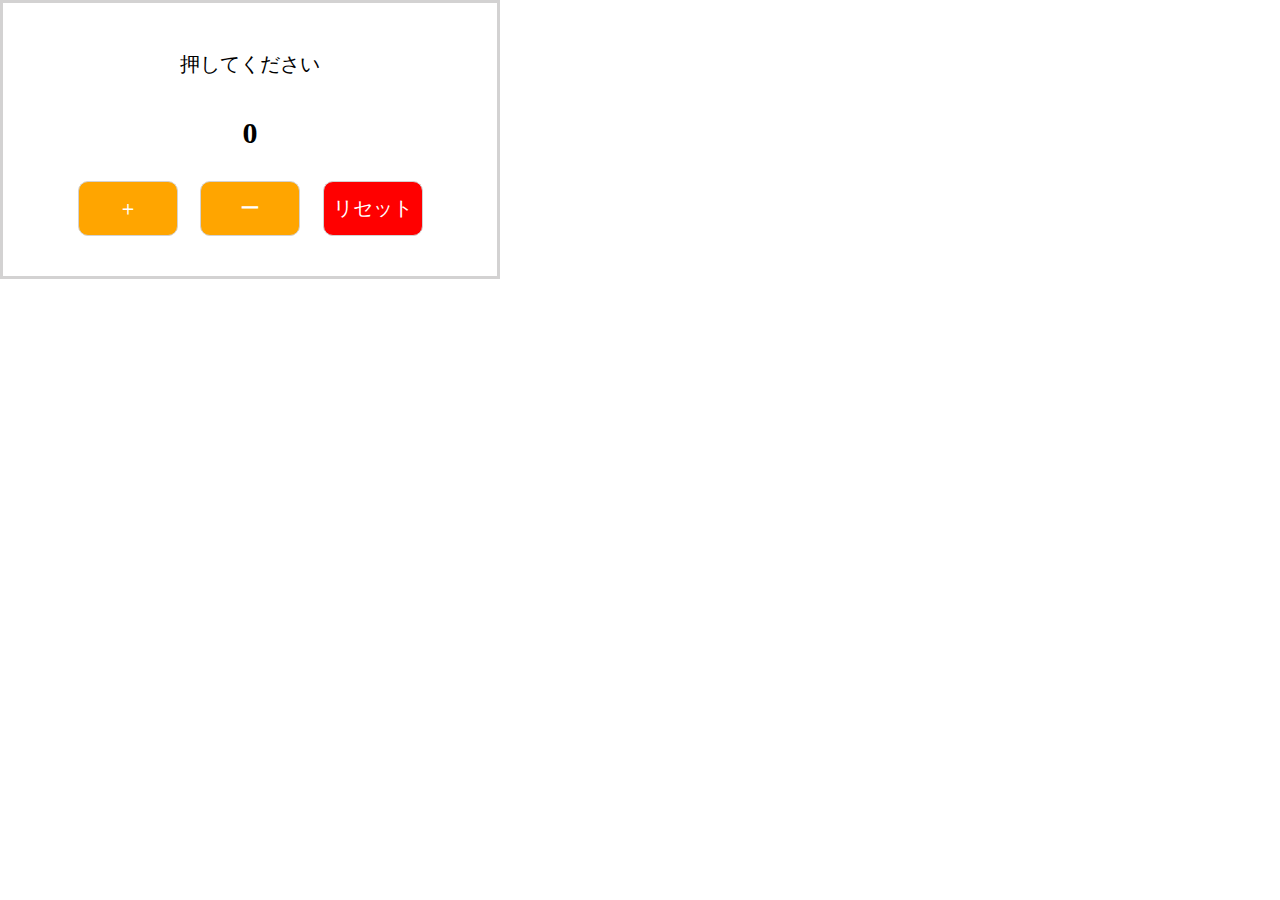
<file: 20250218_kadai/index.html>
<!DOCTYPE html>
<html lang="ja">
  <head>
    <meta charset="UTF-8" />
    <meta name="viewport" content="width=device-width, initial-scale=1.0" />
    <meta name="description" content="" />
    <title>20250218課題_カウンター</title>

    <link rel="stylesheet" href="css/reset.css" />
    <link rel="stylesheet" href="css/style.css" />
  </head>
  <!-- ページ内リンクをつけたい時は、id -->
  <body>
    <div class="box">
      <h1>押してください</h1>
      <div id="counter">0</div>
      <button id="increase">＋</button>
      <button id="decrease">ー</button>
      <button id="reset">リセット</button>
    </div>

    <script src="js/main.js"></script>
  </body>
</html>
</file>
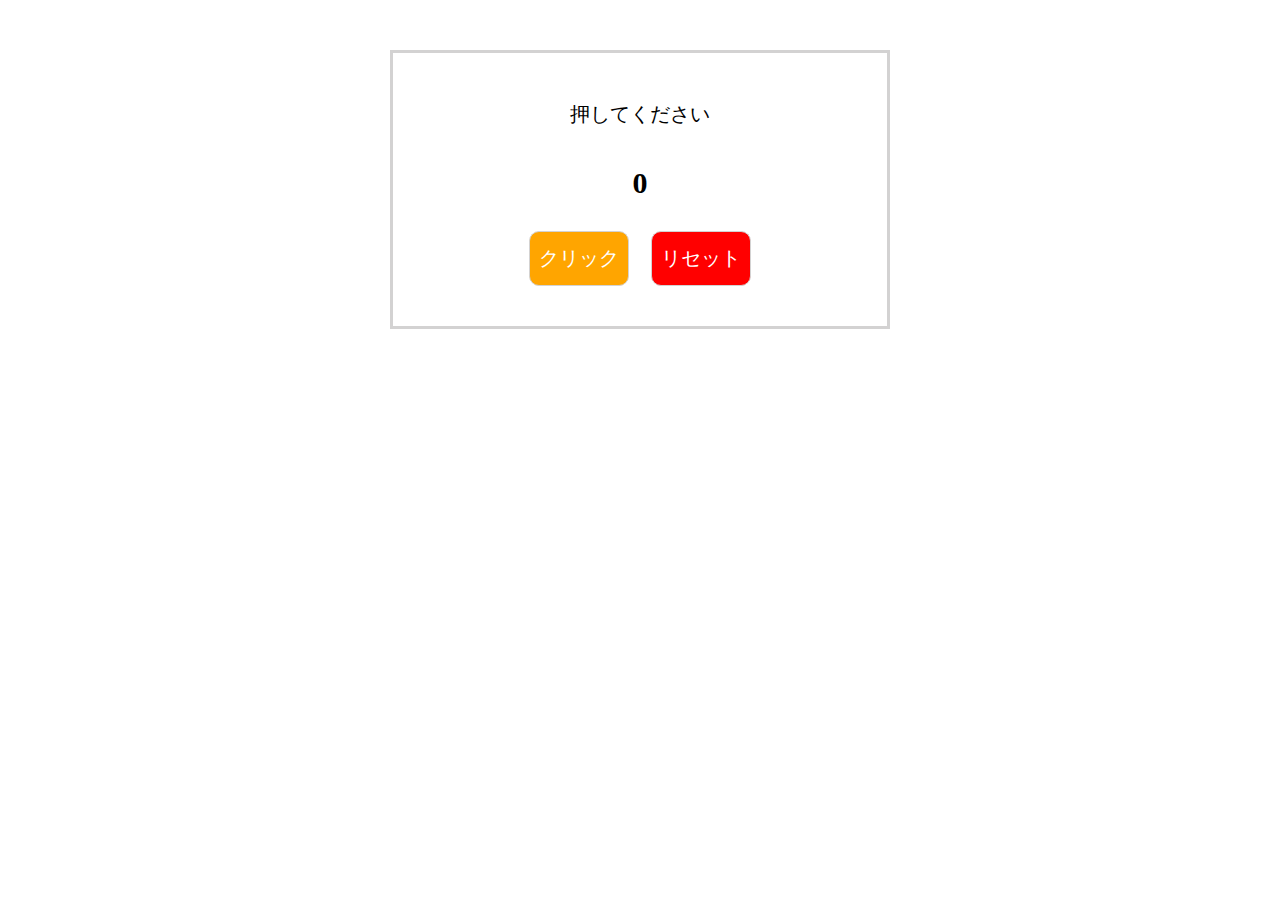
<file: 20250218_kadai_2/index.html>
<!DOCTYPE html>
<html lang="ja">
  <head>
    <meta charset="UTF-8" />
    <meta name="viewport" content="width=device-width, initial-scale=1.0" />
    <meta name="description" content="" />
    <title>20250218課題_2</title>

    <link rel="stylesheet" href="css/reset.css" />
    <link rel="stylesheet" href="css/style.css" />
  </head>
  <!-- ページ内リンクをつけたい時は、id -->
  <body>
    <div class="box">
      <h1 id="text">押してください</h1>
      <div id="counter">0</div>
      <button id="increase">クリック</button>
      <button id="reset">リセット</button>
    </div>

    <script src="js/main.js"></script>
  </body>
</html>
</file>
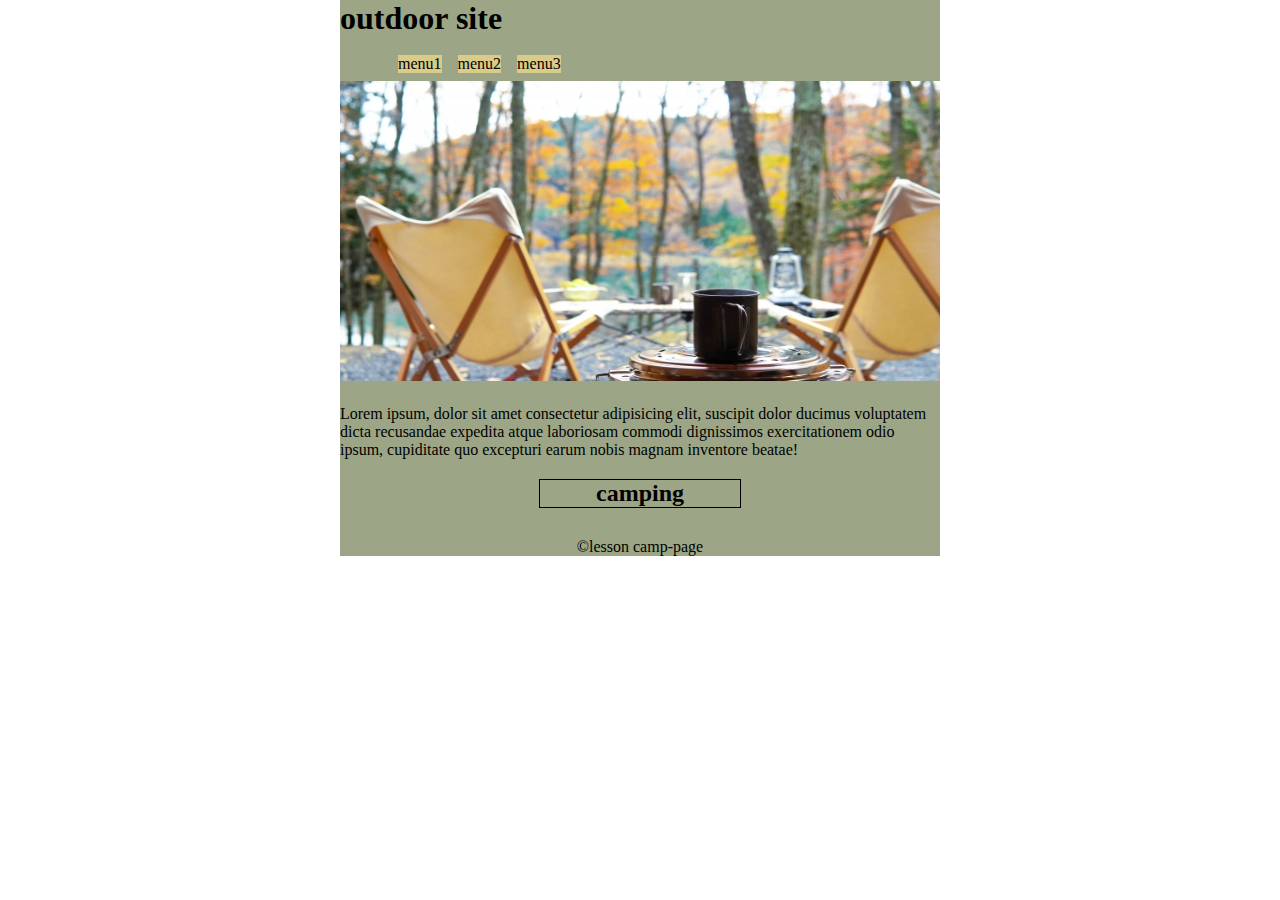
<file: lesson_20241217/index.html>
<!DOCTYPE html>
<html lang="ja">
  <head>
    <meta charset="UTF-8" />
    <meta name="viewport" content="width=device-width, initial-scale=1.0" />
    <title>Document</title>
    <link rel="stylesheet" href="style.css" />
  </head>
  <body>
    <header class="wrapper">
      <h1>outdoor site</h1>
      <ul>
        <li>menu1</li>
        <li>menu2</li>
        <li>menu3</li>
      </ul>
    </header>
    <main class="wrapper">
      <img src="./image1.jpg" alt="" width="600" height="300" />
      <p class="text">
        Lorem ipsum, dolor sit amet consectetur adipisicing elit, suscipit dolor
        ducimus voluptatem dicta recusandae expedita atque laboriosam commodi
        dignissimos exercitationem odio ipsum, cupiditate quo excepturi earum
        nobis magnam inventore beatae!
      </p>
      <h2 class="box">camping</h2>
    </main>
    <footer class="wrapper">
      <p class="copyright">©︎lesson camp-page</p>
    </footer>
  </body>
</html>
</file>
<file: 20250218_kadai/css/style.css>
img {
  max-width: 100%;
}

html {
  font-size: 62.5%; /* 1rem = 10px */
}

.box {
  text-align: center;
  border: 3px solid rgb(211, 210, 210);
  padding: 30px;
  width: 500px;
}

h1 {
  padding: 20px 0;
  font-size: 2rem;
}

#counter {
  font-size: 3rem;
  font-weight: bold;
  padding: 20px 0;
}

button {
  width: 100px;
  font-size: 2rem;
  margin: 10px;
  padding: 15px 5px;
  border: 1px solid rgb(211, 210, 210);
  border-radius: 10px;
  color: #fff;
}

#increase,
#decrease {
  background-color: orange;
}

#reset {
  background-color: red;
}/*# sourceMappingURL=style.css.map */
</file>
<file: 20250218_kadai_2/css/style.css>
img {
  max-width: 100%;
}

html {
  font-size: 62.5%; /* 1rem = 10px */
}

.box {
  text-align: center;
  border: 3px solid rgb(211, 210, 210);
  padding: 30px;
  width: 500px;
  margin: 50px auto;
}

h1 {
  padding: 20px 0;
  font-size: 2rem;
}

#counter {
  font-size: 3rem;
  font-weight: bold;
  padding: 20px 0;
}

button {
  width: 100px;
  font-size: 2rem;
  margin: 10px;
  padding: 15px 5px;
  border: 1px solid rgb(211, 210, 210);
  border-radius: 10px;
  color: #fff;
}

#increase {
  background-color: orange;
}
#increase:disabled {
  background-color: rgb(211, 210, 210);
  cursor: not-allowed;
}

#reset {
  background-color: red;
}/*# sourceMappingURL=style.css.map */
</file>
<file: lesson_20241217/style.css>
* {
  margin: 0;
  padding: 0;
  /* リセットcss 必要なこと */
  /* background-color: #9ca686; */
}
.wrapper {
  background-color: #9ca686;
  width: 600px;

  margin: 0 auto;
}
h1 {
  padding-bottom: 10px;
}

ul {
  list-style: none;
  display: flex;
  margin-left: 50px;
}

li {
  background-color: #d9cb89;
  margin: 8px 8px;
}
.text {
  margin: 20px 0;
}

.box {
  border: 1px solid;
  width: 200px;
  margin: auto;
}
h2 {
  text-align: center;
}
main {
  padding-bottom: 30px;
}
.copyright {
  text-align: center;
}
</file>
